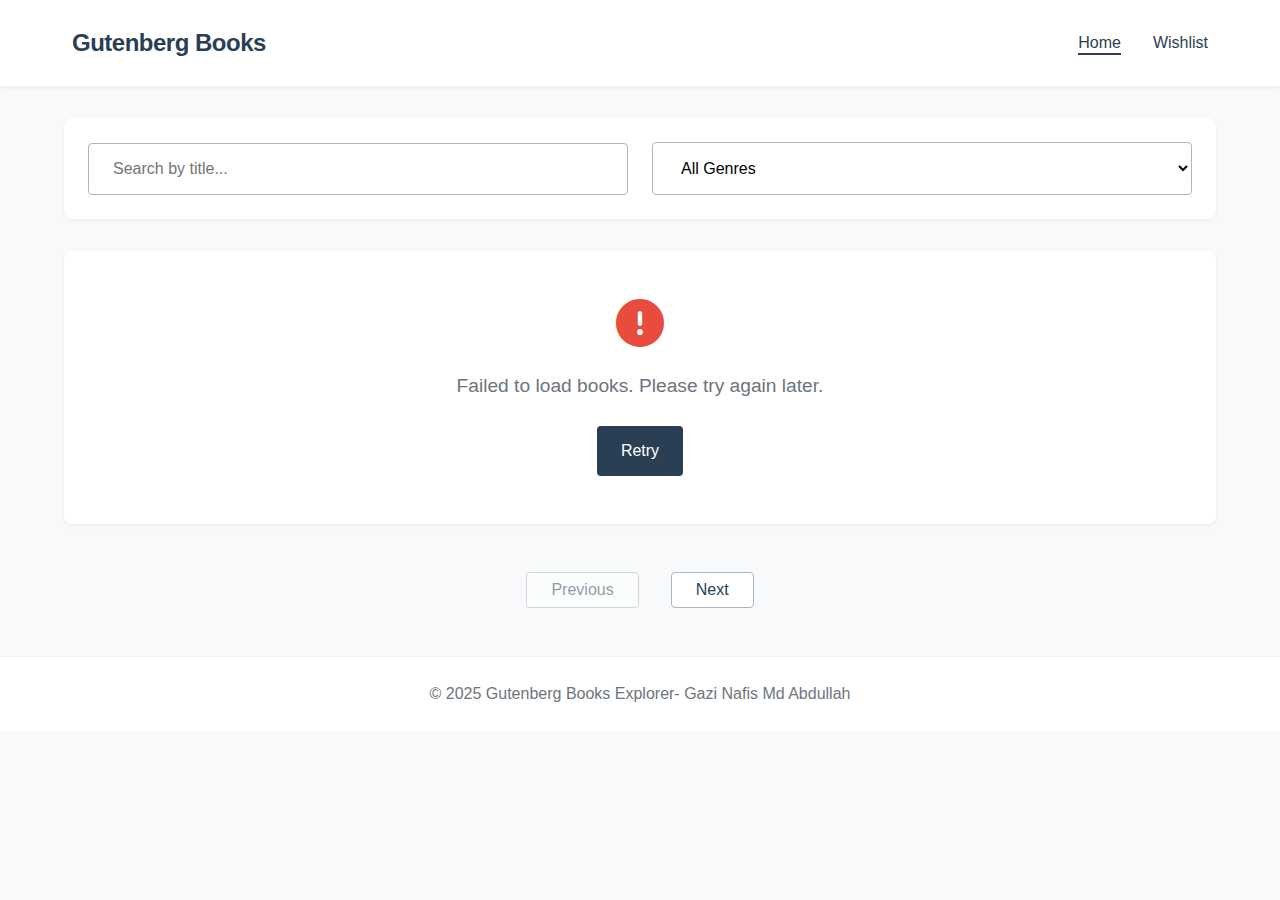
<file: index.html>
<!DOCTYPE html>
<html lang="en">
<head>
    <meta charset="UTF-8">
    <meta name="viewport" content="width=device-width, initial-scale=1.0">
    <title>Gutenberg Books Explorer</title>
    <link rel="stylesheet" href="css/styles.css">
    <link rel="stylesheet" href="https://cdnjs.cloudflare.com/ajax/libs/font-awesome/6.4.0/css/all.min.css">
</head>
<body>
    <header>
        <nav>
            <div class="logo">
                <h1>Gutenberg Books</h1>
            </div>
            <ul class="nav-links">
                <li><a href="index.html" class="active">Home</a></li>
                <li><a href="wishlist.html">Wishlist</a></li>
            </ul>
        </nav>
    </header>

    <main>
        <section class="filters">
            <div class="search-container">
                <input type="text" id="search-input" placeholder="Search by title...">
            </div>
            <div class="genre-container">
                <select id="genre-filter">
                    <option value="">All Genres</option>
                    <!-- Genres will be added dynamically -->
                </select>
            </div>
        </section>

        <section class="books-container" id="books-grid">
            <!-- Books will be loaded here -->
            <div class="loading">Loading books...</div>
        </section>

        <section class="pagination">
            <button id="prev-page" disabled>Previous</button>
            <div id="page-numbers">
                <!-- Page numbers will be added dynamically -->
            </div>
            <button id="next-page">Next</button>
        </section>
    </main>

    <footer>
        <p>&copy; 2025 Gutenberg Books Explorer- Gazi Nafis Md Abdullah</p>
    </footer>

    <script type="module" src="js/app.js"></script>
</body>
</html>
</file>
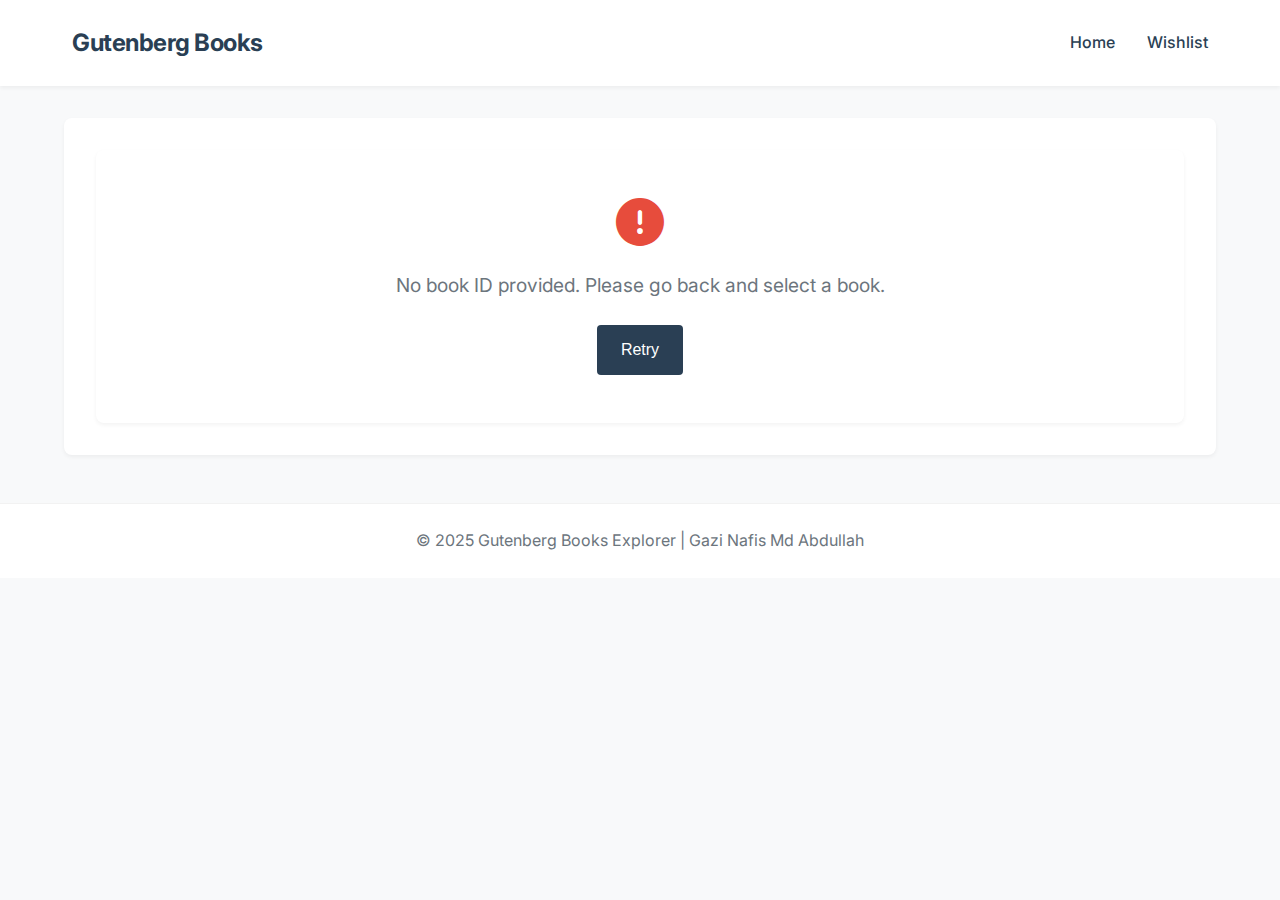
<file: book.html>
<!DOCTYPE html>
<html lang="en">
<head>
    <meta charset="UTF-8">
    <meta name="viewport" content="width=device-width, initial-scale=1.0">
    <title>Book Details - Gutenberg Books Explorer</title>
    <link rel="stylesheet" href="css/styles.css">
    <link rel="stylesheet" href="https://cdnjs.cloudflare.com/ajax/libs/font-awesome/6.4.0/css/all.min.css">
    <link rel="preconnect" href="https://fonts.googleapis.com">
    <link rel="preconnect" href="https://fonts.gstatic.com" crossorigin>
    <link href="https://fonts.googleapis.com/css2?family=Inter:wght@400;500;600;700&display=swap" rel="stylesheet">
</head>
<body>
    <header>
        <nav>
            <div class="logo">
                <h1>Gutenberg Books</h1>
            </div>
            <ul class="nav-links">
                <li><a href="index.html">Home</a></li>
                <li><a href="wishlist.html">Wishlist</a></li>
            </ul>
        </nav>
    </header>

    <main>
        <section class="book-details-container" id="book-details">
            <!-- Book details will be loaded here -->
            <div class="loading">Loading book details...</div>
        </section>
    </main>

    <footer>
        <p>&copy; 2025 Gutenberg Books Explorer | Gazi Nafis Md Abdullah</p>
    </footer>

    <script type="module" src="js/book.js"></script>
</body>
</html>
</file>
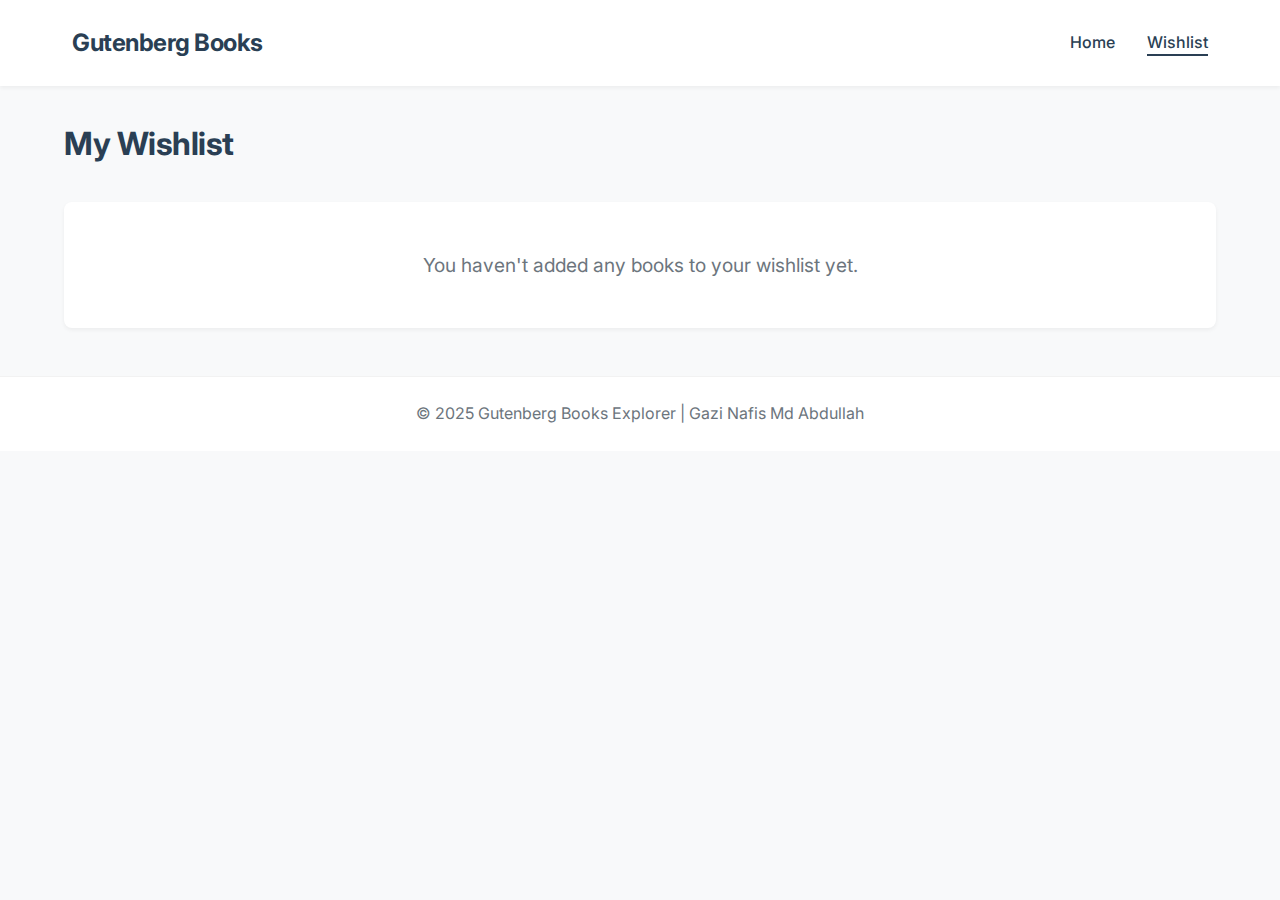
<file: wishlist.html>
<!DOCTYPE html>
<html lang="en">
<head>
   <meta charset="UTF-8">
   <meta name="viewport" content="width=device-width, initial-scale=1.0">
   <title>My Wishlist - Gutenberg Books Explorer</title>
   <link rel="stylesheet" href="css/styles.css">
   <link rel="stylesheet" href="https://cdnjs.cloudflare.com/ajax/libs/font-awesome/6.4.0/css/all.min.css">
   <link rel="preconnect" href="https://fonts.googleapis.com">
   <link rel="preconnect" href="https://fonts.gstatic.com" crossorigin>
   <link href="https://fonts.googleapis.com/css2?family=Inter:wght@400;500;600;700&display=swap" rel="stylesheet">
</head>
<body>
   <header>
       <nav>
           <div class="logo">
               <h1>Gutenberg Books</h1>
           </div>
           <ul class="nav-links">
               <li><a href="index.html">Home</a></li>
               <li><a href="wishlist.html" class="active">Wishlist</a></li>
           </ul>
       </nav>
   </header>

   <main>
       <h2 class="page-title">My Wishlist</h2>
       
       <section class="books-container" id="wishlist-books">
           <!-- Wishlist books will be loaded here -->
           <div class="no-books-message hidden">You haven't added any books to your wishlist yet.</div>
       </section>
   </main>

   <footer>
       <p>&copy; 2025 Gutenberg Books Explorer | Gazi Nafis Md Abdullah</p>
   </footer>

   <script type="module" src="js/wishlist.js"></script>
</body>
</html>
</file>
<file: css/styles.css>
/* Base Styles */
:root {
    --primary-color: #2a3f54;
    --secondary-color: #3e5c76;
    --accent_color: #f0b67f;
    --background_color: #f8f9fa;
    --card_color: #ffffff;
    --text_primary: #2a3f54;
    --text_secondary: #6c757d;
    --text_light: #adb5bd;
    --shadow_sm: 0 2px 4px rgba(0, 0, 0, 0.05);
    --shadow_md: 0 4px 6px rgba(0, 0, 0, 0.07);
    --shadow_lg: 0 10px 15px rgba(0, 0, 0, 0.1);
    --radius_sm: 4px;
    --radius_md: 8px;
    --radius_lg: 12px;
    --transition: all 0.3s ease;
    --spacing_xs: 0.25rem;
    --spacing_sm: 0.5rem;
    --spacing_md: 1rem;
    --spacing_lg: 1.5rem;
    --spacing_xl: 2rem;
    --spacing_xxl: 3rem;
  }
  
  * {
    margin: 0;
    padding: 0;
    box-sizing: border-box;
  }
  
  body {
    font-family: "Inter", -apple-system, BlinkMacSystemFont, "Segoe UI", Roboto, sans-serif;
    line-height: 1.6;
    color: var(--text_primary);
    background-color: var(--background_color);
    -webkit-font-smoothing: antialiased;
    -moz-osx-font-smoothing: grayscale;
  }
  
  a {
    text-decoration: none;
    color: inherit;
  }
  
  ul {
    list-style: none;
  }
  
  .hidden {
    display: none !important;
  }
  
  /* Header and Navigation */
  header {
    background-color: var(--card_color);
    color: var(--text_primary);
    box-shadow: var(--shadow_sm);
    position: sticky;
    top: 0;
    z-index: 100;
  }
  
  nav {
    display: flex;
    justify-content: space-between;
    align-items: center;
    padding: var(--spacing_lg) var(--spacing_xl);
    max-width: 1200px;
    margin: 0 auto;
  }
  
  .logo h1 {
    font-size: 1.5rem;
    font-weight: 700;
    letter-spacing: -0.5px;
  }
  
  .nav-links {
    display: flex;
    gap: var(--spacing_xl);
  }
  
  .nav-links a {
    padding: var(--spacing_xs) 0;
    font-weight: 500;
    position: relative;
    transition: var(--transition);
  }
  
  .nav-links a:hover,
  .nav-links a.active {
    color: var(--primary-color);
  }
  
  .nav-links a::after {
    content: "";
    position: absolute;
    width: 0;
    height: 2px;
    bottom: 0;
    left: 0;
    background-color: var(--primary-color);
    transition: var(--transition);
  }
  
  .nav-links a:hover::after,
  .nav-links a.active::after {
    width: 100%;
  }
  
  /* Main Content */
  main {
    max-width: 1200px;
    margin: var(--spacing_xl) auto;
    padding: 0 var(--spacing_lg);
  }
  
  .page-title {
    margin-bottom: var(--spacing_xl);
    font-size: 2rem;
    font-weight: 700;
    color: var(--primary-color);
    letter-spacing: -0.5px;
  }
  
  /* Filters Section */
  .filters {
    display: flex;
    flex-wrap: wrap;
    gap: var(--spacing_lg);
    margin-bottom: var(--spacing_xl);
    align-items: center;
    justify-content: space-between;
    background-color: var(--card_color);
    padding: var(--spacing_lg);
    border-radius: var(--radius_md);
    box-shadow: var(--shadow_sm);
  }
  
  .search-container,
  .genre-container {
    flex: 1;
  }
  
  input,
  select,
  button {
    padding: var(--spacing_md) var(--spacing_lg);
    border: 1px solid var(--text_light);
    border-radius: var(--radius_sm);
    font-size: 1rem;
    width: 100%;
    transition: var(--transition);
    background-color: var(--card_color);
  }
  
  input:focus,
  select:focus {
    outline: none;
    border-color: var(--primary-color);
    box-shadow: 0 0 0 2px rgba(42, 63, 84, 0.1);
  }
  
  /* Books Grid */
  .books-container {
    display: grid;
    grid-template-columns: repeat(auto-fill, minmax(220px, 1fr));
    gap: var(--spacing_xl);
    margin-bottom: var(--spacing_xxl);
  }
  
  .book-card {
    background-color: var(--card_color);
    border-radius: var(--radius_md);
    overflow: hidden;
    box-shadow: var(--shadow_sm);
    transition: var(--transition);
    position: relative;
    height: 100%;
    display: flex;
    flex-direction: column;
  }
  
  .book-card:hover {
    transform: translateY(-5px);
    box-shadow: var(--shadow_lg);
  }
  
  .book-cover {
    height: 280px;
    overflow: hidden;
    position: relative;
  }
  
  .book-cover::after {
    content: "";
    position: absolute;
    bottom: 0;
    left: 0;
    width: 100%;
    height: 40%;
    background: linear-gradient(to top, rgba(0, 0, 0, 0.5), transparent);
    opacity: 0;
    transition: var(--transition);
  }
  
  .book-card:hover .book-cover::after {
    opacity: 1;
  }
  
  .book-cover img {
    width: 100%;
    height: 100%;
    object-fit: cover;
    transition: var(--transition);
  }
  
  .book-card:hover .book-cover img {
    transform: scale(1.05);
  }
  
  .book-info {
    padding: var(--spacing_lg);
    flex-grow: 1;
    display: flex;
    flex-direction: column;
  }
  
  .book-title {
    font-size: 1rem;
    font-weight: 600;
    margin-bottom: var(--spacing_sm);
    display: -webkit-box;
    -webkit-line-clamp: 2;
    -webkit-box-orient: vertical;
    overflow: hidden;
    line-height: 1.4;
  }
  
  .book-author {
    color: var(--text_secondary);
    font-size: 0.9rem;
    margin-bottom: var(--spacing_sm);
  }
  
  .book-genres {
    margin-top: auto;
    padding-top: var(--spacing_sm);
  }
  
  .book-genre {
    display: inline-block;
    background-color: rgba(42, 63, 84, 0.1);
    color: var(--primary-color);
    font-size: 0.75rem;
    padding: 0.2rem 0.5rem;
    border-radius: 20px;
    margin-top: var(--spacing_xs);
    margin-right: var(--spacing_xs);
  }
  
  .wishlist-btn {
    position: absolute;
    top: var(--spacing_md);
    right: var(--spacing_md);
    background-color: rgba(255, 255, 255, 0.9);
    border: none;
    border-radius: 50%;
    width: 36px;
    height: 36px;
    display: flex;
    align-items: center;
    justify-content: center;
    cursor: pointer;
    transition: var(--transition);
    box-shadow: var(--shadow_md);
    z-index: 10;
  }
  
  .wishlist-btn:hover {
    background-color: var(--card_color);
    transform: scale(1.1);
  }
  
  .wishlist-btn i {
    color: var(--text_light);
    font-size: 1rem;
    transition: var(--transition);
  }
  
  .wishlist-btn.active i {
    color: #e74c3c;
  }
  
  .view-details {
    display: block;
    background-color: var(--primary-color);
    color: white;
    text-align: center;
    padding: var(--spacing_md);
    margin-top: var(--spacing_md);
    border-radius: var(--radius_sm);
    font-weight: 500;
    transition: var(--transition);
  }
  
  .view-details:hover {
    background-color: var(--secondary-color);
  }
  
  /* Pagination */
  .pagination {
    display: flex;
    align-items: center;
    justify-content: center;
    gap: var(--spacing_md);
    margin-top: var(--spacing_xl);
  }
  
  .pagination button {
    background-color: var(--card_color);
    border: 1px solid var(--text_light);
    color: var(--text_primary);
    padding: var(--spacing_sm) var(--spacing_lg);
    cursor: pointer;
    transition: var(--transition);
    width: auto;
    font-weight: 500;
  }
  
  .pagination button:hover:not(:disabled) {
    background-color: var(--primary-color);
    color: white;
    border-color: var(--primary-color);
  }
  
  .pagination button:disabled {
    cursor: not-allowed;
    opacity: 0.5;
  }
  
  #page-numbers {
    display: flex;
    gap: var(--spacing_xs);
  }
  
  .page-number {
    width: 36px;
    height: 36px;
    display: flex;
    align-items: center;
    justify-content: center;
    border: 1px solid var(--text_light);
    border-radius: var(--radius_sm);
    cursor: pointer;
    background-color: var(--card_color);
    transition: var(--transition);
    font-weight: 500;
  }
  
  .page-number:hover,
  .page-number.active {
    background-color: var(--primary-color);
    color: white;
    border-color: var(--primary-color);
  }
  
  /* Loading */
  .loading {
    grid-column: 1 / -1;
    text-align: center;
    padding: var(--spacing_xxl);
    font-size: 1.2rem;
    color: var(--text_secondary);
    display: flex;
    flex-direction: column;
    align-items: center;
    gap: var(--spacing_md);
  }
  
  .loading::after {
    content: "";
    width: 40px;
    height: 40px;
    border: 3px solid rgba(42, 63, 84, 0.1);
    border-radius: 50%;
    border-top-color: var(--primary-color);
    animation: spin 1s ease-in-out infinite;
  }
  
  @keyframes spin {
    to {
      transform: rotate(360deg);
    }
  }
  
  /* No Books Message */
  .no-books-message {
    grid-column: 1 / -1;
    text-align: center;
    padding: var(--spacing_xxl);
    font-size: 1.2rem;
    color: var(--text_secondary);
    background-color: var(--card_color);
    border-radius: var(--radius_md);
    box-shadow: var(--shadow_sm);
  }
  
  /* Book Details Page */
  .book-details-container {
    background-color: var(--card_color);
    border-radius: var(--radius_md);
    box-shadow: var(--shadow_sm);
    padding: var(--spacing_xl);
  }
  
  .book-details {
    display: grid;
    grid-template-columns: 1fr 2fr;
    gap: var(--spacing_xl);
  }
  
  .book-details-image {
    max-width: 300px;
    border-radius: var(--radius_md);
    overflow: hidden;
    box-shadow: var(--shadow_md);
  }
  
  .book-details-image img {
    width: 100%;
    height: auto;
    display: block;
  }
  
  .book-details-info h2 {
    font-size: 1.8rem;
    margin-bottom: var(--spacing_md);
    color: var(--primary-color);
    font-weight: 700;
    letter-spacing: -0.5px;
    line-height: 1.3;
  }
  
  .book-details-info p {
    margin-bottom: var(--spacing_md);
    color: var(--text_secondary);
  }
  
  .book-details-info strong {
    color: var(--text_primary);
  }
  
  .book-details-info .book-genre {
    margin-right: var(--spacing_xs);
    margin-bottom: var(--spacing_xs);
  }
  
  .book-genres-container {
    margin: var(--spacing_md) 0;
  }
  
  .book-summary {
    margin: var(--spacing_lg) 0;
    padding: var(--spacing_lg);
    background-color: rgba(42, 63, 84, 0.05);
    border-radius: var(--radius_md);
    border-left: 3px solid var(--primary-color);
  }
  
  .book-summary h3 {
    margin-bottom: var(--spacing_sm);
    color: var(--primary-color);
    font-weight: 600;
  }
  
  .book-summary p {
    line-height: 1.7;
    color: var(--text_primary);
  }
  
  .back-button {
    display: inline-flex;
    align-items: center;
    background-color: var(--primary-color);
    color: white;
    padding: var(--spacing_sm) var(--spacing_lg);
    border-radius: var(--radius_sm);
    margin-top: var(--spacing_lg);
    font-weight: 500;
    transition: var(--transition);
  }
  
  .back-button i {
    margin-right: var(--spacing_sm);
  }
  
  .back-button:hover {
    background-color: var(--secondary-color);
    transform: translateX(-5px);
  }
  
  .book-details-actions {
    display: flex;
    flex-wrap: wrap;
    gap: var(--spacing_md);
    margin-top: var(--spacing_lg);
  }
  
  .book-details-actions button,
  .book-details-actions a {
    display: inline-flex;
    align-items: center;
    justify-content: center;
    padding: var(--spacing_sm) var(--spacing_lg);
    border-radius: var(--radius_sm);
    font-weight: 500;
    cursor: pointer;
    transition: var(--transition);
  }
  
  .book-details-actions .wishlist-btn {
    position: static;
    width: auto;
    height: auto;
    background-color: var(--card_color);
    border: 1px solid var(--text_light);
    box-shadow: none;
  }
  
  .book-details-actions .wishlist-btn:hover {
    border-color: #e74c3c;
    background-color: rgba(231, 76, 60, 0.1);
  }
  
  .book-details-actions .wishlist-btn i {
    margin-right: var(--spacing_sm);
  }
  
  .book-details-actions .view-online,
  .book-details-actions .download-link {
    background-color: rgba(42, 63, 84, 0.1);
    color: var(--primary-color);
    border: none;
  }
  
  .book-details-actions .view-online:hover,
  .book-details-actions .download-link:hover {
    background-color: rgba(42, 63, 84, 0.2);
  }
  
  .book-details-actions .view-online i,
  .book-details-actions .download-link i {
    margin-right: var(--spacing_sm);
  }
  
  /* Error Message */
  .error-message {
    grid-column: 1 / -1;
    text-align: center;
    padding: var(--spacing_xxl);
    font-size: 1.2rem;
    color: var(--text_secondary);
    background-color: var(--card_color);
    border-radius: var(--radius_md);
    box-shadow: var(--shadow_sm);
    display: flex;
    flex-direction: column;
    align-items: center;
    gap: var(--spacing_lg);
  }
  
  .error-message i {
    font-size: 3rem;
    color: #e74c3c;
  }
  
  .error-message button {
    width: auto;
    background-color: var(--primary-color);
    color: white;
    border: none;
    cursor: pointer;
  }
  
  .error-message button:hover {
    background-color: var(--secondary-color);
  }
  
  /* Footer */
  footer {
    background-color: var(--card_color);
    color: var(--text_secondary);
    text-align: center;
    padding: var(--spacing_lg);
    margin-top: var(--spacing_xxl);
    border-top: 1px solid rgba(0, 0, 0, 0.05);
  }
  
  /* Responsive Styles */
  @media (max-width: 768px) {
    .filters {
      flex-direction: column;
    }
  
    .search-container,
    .genre-container {
      width: 100%;
    }
  
    .book-details {
      grid-template-columns: 1fr;
    }
  
    .book-details-image {
      max-width: 250px;
      margin: 0 auto;
    }
  
    .book-details-actions {
      flex-direction: column;
    }
  
    .books-container {
      grid-template-columns: repeat(auto-fill, minmax(160px, 1fr));
    }
  
    .book-cover {
      height: 240px;
    }
  }
  
  @media (max-width: 480px) {
    .books-container {
      grid-template-columns: repeat(2, 1fr);
      gap: var(--spacing_md);
    }
  
    .book-cover {
      height: 200px;
    }
  
    nav {
      padding: var(--spacing_md);
    }
  
    .logo h1 {
      font-size: 1.2rem;
    }
  
    .book-info {
      padding: var(--spacing_md);
    }
  
    .book-title {
      font-size: 0.9rem;
    }
  
    .book-author {
      font-size: 0.8rem;
    }
  }
  
  /* Animations */
  @keyframes fadeIn {
    from {
      opacity: 0;
      transform: translateY(10px);
    }
    to {
      opacity: 1;
      transform: translateY(0);
    }
  }
  
  .book-card {
    animation: fadeIn 0.5s ease-in-out;
    animation-fill-mode: both;
  }
  
  @keyframes heartBeat {
    0% {
      transform: scale(1);
    }
    14% {
      transform: scale(1.3);
    }
    28% {
      transform: scale(1);
    }
    42% {
      transform: scale(1.3);
    }
    70% {
      transform: scale(1);
    }
  }
  
  .wishlist-btn.active i.heartbeat {
    animation: heartBeat 1.3s ease-in-out;
  }
  
  /* Staggered animation for book cards */
  .books-container .book-card:nth-child(1) {
    animation-delay: 0.05s;
  }
  .books-container .book-card:nth-child(2) {
    animation-delay: 0.1s;
  }
  .books-container .book-card:nth-child(3) {
    animation-delay: 0.15s;
  }
  .books-container .book-card:nth-child(4) {
    animation-delay: 0.2s;
  }
  .books-container .book-card:nth-child(5) {
    animation-delay: 0.25s;
  }
  .books-container .book-card:nth-child(6) {
    animation-delay: 0.3s;
  }
  .books-container .book-card:nth-child(7) {
    animation-delay: 0.35s;
  }
  .books-container .book-card:nth-child(8) {
    animation-delay: 0.4s;
  }
</file>
